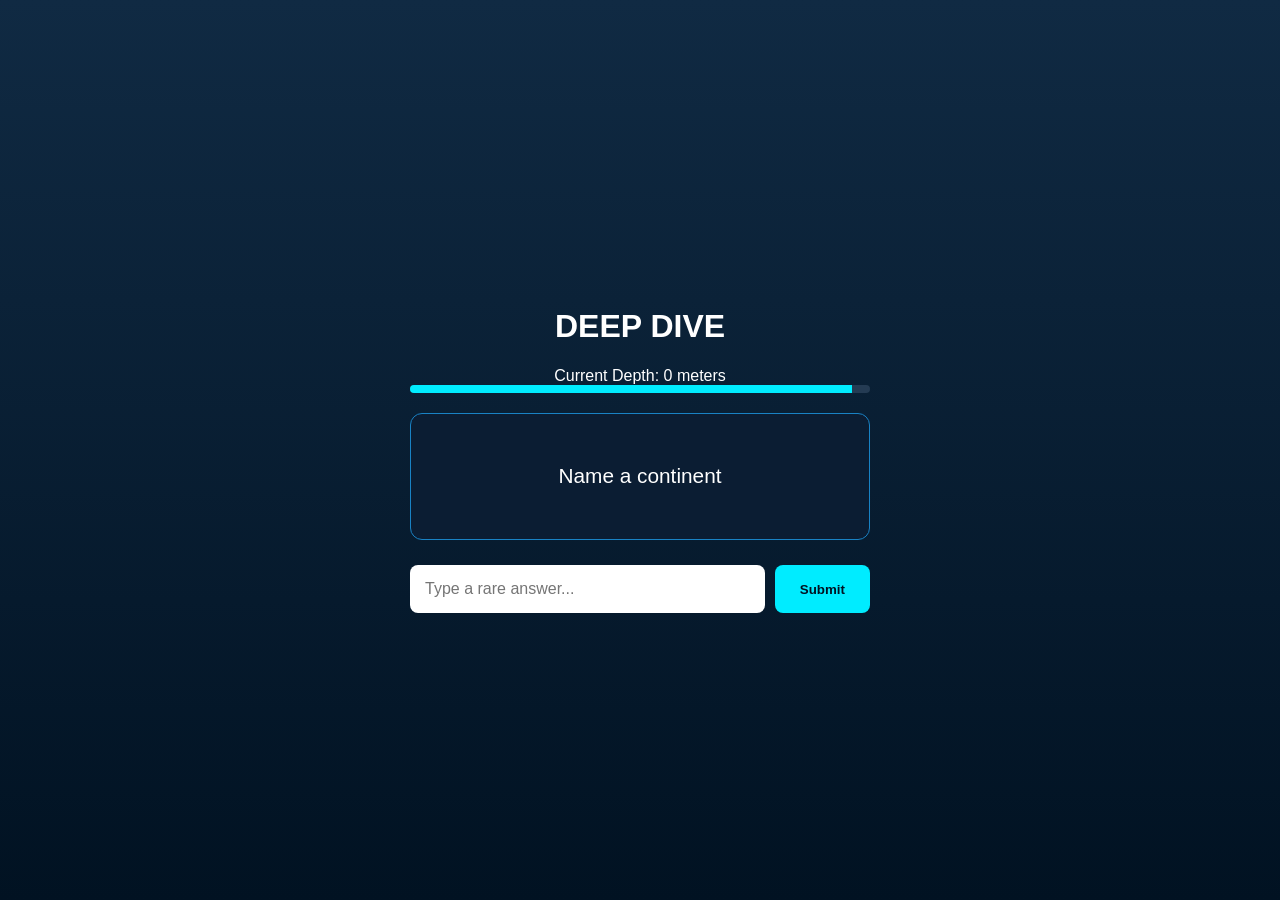
<file: index.html>
<!DOCTYPE html>
<html lang="en">
<head>
    <meta charset="UTF-8">
    <meta name="viewport" content="width=device-width, initial-scale=1.0">
    <title>Mini Krillion Clone</title>
    <link rel="stylesheet" href="style.css">
</head>
<body>
    <div class="game-container">
        <header>
            <h1>DEEP DIVE</h1>
            <div id="depth-display">Current Depth: <span id="depth">0</span> meters</div>
        </header>

        <main id="game-box">
            <div id="timer-bar"><div id="timer-fill"></div></div>
            <div id="prompt-container">
                <p id="prompt-text">Loading game...</p>
            </div>
            <div class="input-area">
                <input type="text" id="answer-input" placeholder="Type a rare answer..." autocomplete="off">
                <button id="submit-btn">Submit</button>
            </div>
            <div id="feedback" class="hidden"></div>
        </main>

        <section id="results-screen" class="hidden">
            <h2>Dive Completed!</h2>
            <p>Final Depth: <span id="final-depth">0</span>m</p>
            <button id="restart-btn">Dive Again</button>
        </section>
    </div>
    <script src="script.js"></script>
</body>
</html>
</file>
<file: style.css>
body {
    margin: 0;
    font-family: 'Segoe UI', Tahoma, Geneva, Verdana, sans-serif;
    background: linear-gradient(180deg, #102a43 0%, #011222 100%);
    color: #fff;
    display: flex;
    justify-content: center;
    align-items: center;
    height: 100vh;
}

.game-container {
    width: 100%;
    max-width: 500px;
    padding: 20px;
    box-sizing: border-box;
    text-align: center;
}

#timer-bar {
    width: 100%;
    height: 8px;
    background-color: #243b53;
    border-radius: 4px;
    overflow: hidden;
    margin-bottom: 20px;
}

#timer-fill {
    width: 100%;
    height: 100%;
    background-color: #00ecff;
    transition: width 0.1s linear;
}

#prompt-container {
    background: #0b1d33;
    padding: 30px;
    border-radius: 12px;
    border: 1px solid #1982c4;
    margin-bottom: 25px;
    font-size: 1.3rem;
}

.input-area {
    display: flex;
    gap: 10px;
}

input {
    flex: 1;
    padding: 15px;
    border-radius: 8px;
    border: none;
    font-size: 1rem;
    outline: none;
}

button {
    padding: 15px 25px;
    background-color: #00ecff;
    border: none;
    border-radius: 8px;
    font-weight: bold;
    cursor: pointer;
    color: #011222;
}

button:hover {
    background-color: #00b8d4;
}

.hidden { display: none !important; }

#feedback {
    margin-top: 15px;
    font-weight: bold;
    font-size: 1.1rem;
}
</file>
